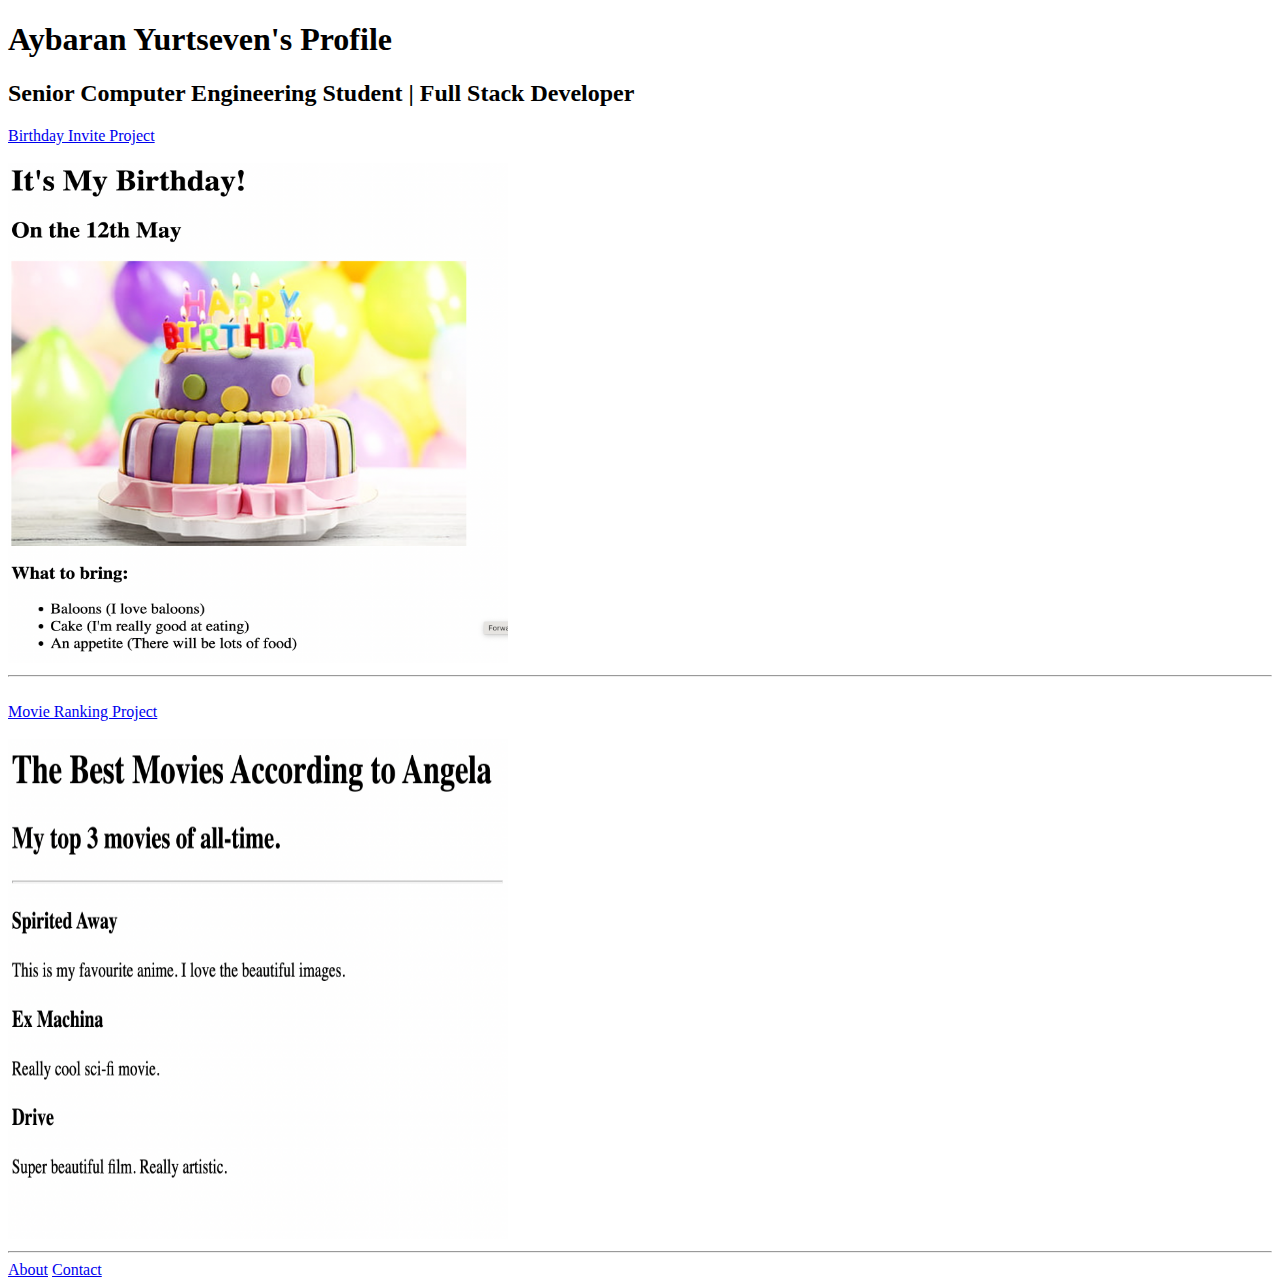
<file: index.html>
<!-- TODO 1: Create the HTML Boilerplate -->
<!DOCTYPE html>
<html lang="en">
<head>
    <meta charset="UTF-8">
    <meta name="viewport" content="width=device-width, initial-scale=1.0">
    <title>Document</title>
</head>
<body>
    <h1>Aybaran Yurtseven's Profile</h1>
    <h2>Senior Computer Engineering Student | Full Stack Developer</h2>
    <a href="./public/birthday-invite.html">Birthday Invite Project</a>
    <br><br>
    <img src="./assets/images/birthday-invite.png" alt="Birthday Invite" style="width: 500px; height: 500px;">
    <hr>
    <br>
    <a href="./public/movie-ranking.html">Movie Ranking Project</a>
    <br><br>
    <img src="./assets/images/movie-ranking.png" alt="Movie Ranking" style="width: 500px; height: 500px;">
    <hr>
    <a href="./public/about.html">About</a> <a href="./public/contact.html">Contact</a>
</body>

</html>
<!-- TODO 2: Add Your previous projects' HTML into the public folder -->

<!-- TODO 3: Take screenshots of your project previews and add the images to the images folder -->

<!-- TODO 4: Add titles/subtitles etc. -->

<!-- TODO 5: Add a link to the project pages -->

<!-- TODO 6: Add images to show the project previews
HINT for TODO 6: You can use the height attribute set to 200 to make the image smaller:
https://developer.mozilla.org/en-US/docs/Web/HTML/Element/img#attr-height -->

<!-- TODO 7: Add the Contact Me and About Me page links -->
</file>
